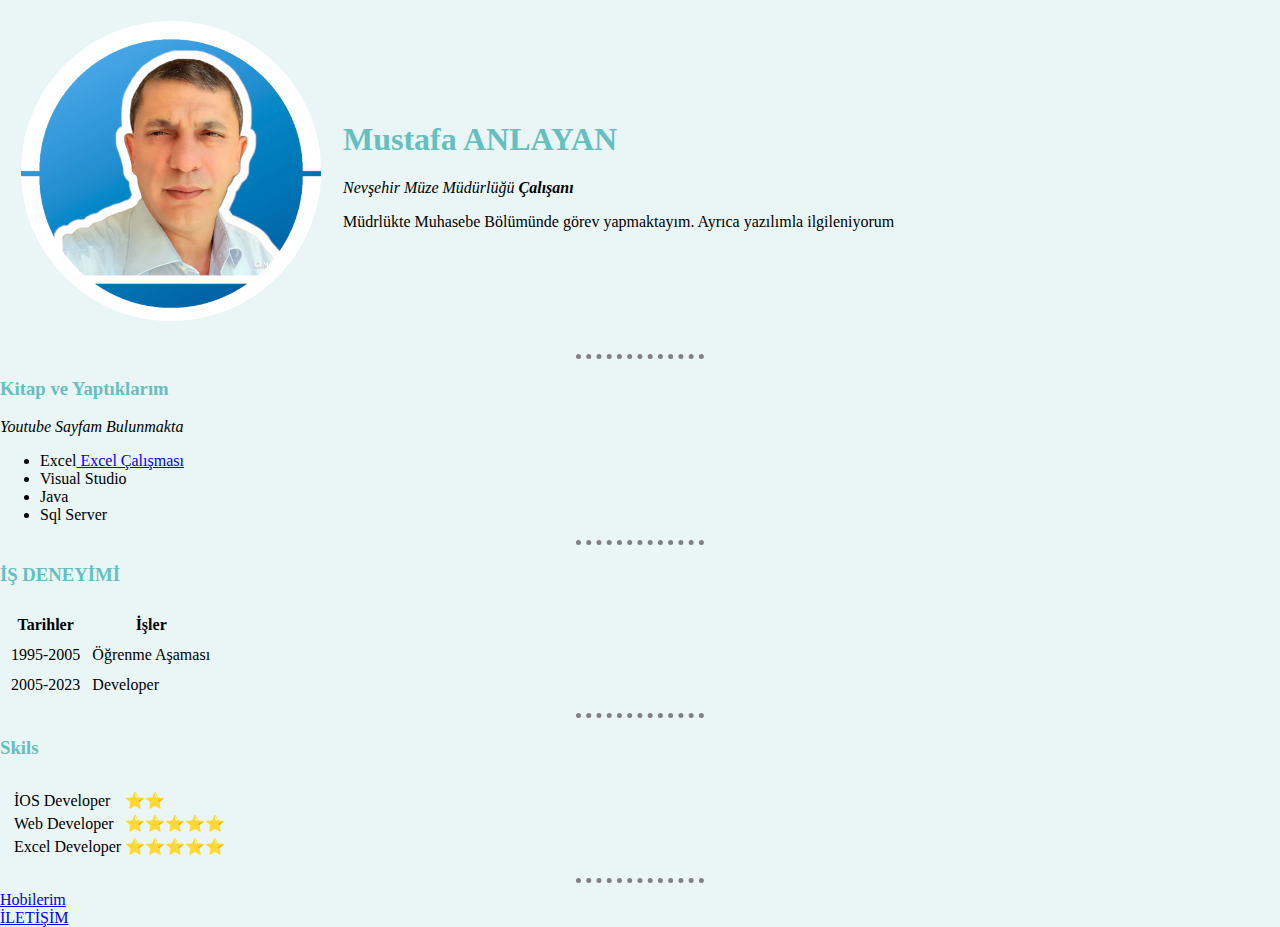
<file: index.html>
<!DOCTYPE html>
<html lang="en">
<head>
    <meta charset="UTF-8">
    <title>Anlayan Personel Site</title>
    <link rel="stylesheet" href="css/styles.css">

</head>
<body>
    <table cellspacing="20">
        <tr>
            <td> 
                <img src="image/mustafa.png.png" alt="Mustafa ANLAYAN Resim">             
            </td>
            <td>
                <h1>Mustafa ANLAYAN</h1>   
<p><em> Nevşehir Müze Müdürlüğü <strong> Çalışanı </strong> </em></p> 
<p>Müdrlükte Muhasebe Bölümünde görev yapmaktayım. Ayrıca yazılımla ilgileniyorum</p>
            </td>
        </tr>
    </table>
    
<hr>
<h3> Kitap ve Yaptıklarım</h3>
<p> <em> Youtube Sayfam Bulunmakta </em></p>

<ul>
    <li>Excel<a href="https://youtu.be/Zd-NhXByrkU"> Excel Çalışması</a></li>
    <li>Visual Studio</li>
    <li>Java</li>
    <li>Sql Server</li>
</ul>
<hr>
<h3>İŞ DENEYİMİ</h3>
<table cellspacing="10">
    <thead>
        <tr>
            <th>Tarihler</th>
            <th>İşler</th>
        </tr>
    </thead>
    <tbody>

    </tbody>
    <tfoot>

    </tfoot>
<tr>
<td>1995-2005</td>
<td>Öğrenme Aşaması</td>
</tr>
<tr>
<td>2005-2023</td>
<td>Developer</td>
</tr>
</table>
<hr>
<h3>Skils</h3>
<table cellspacing="10">
    <tr>
        <td>
            <table>
                <tr>
                    <td>İOS Developer</td>
                    <td>⭐⭐</td>
                </tr>
                <tr>
                    <td>Web Developer</td>
                    <td>⭐⭐⭐⭐⭐</td>
                </tr>
                <tr>
                    <td>Excel Developer</td>
                    <td>⭐⭐⭐⭐⭐</td>
                </tr>
            </table>
        </td>
       
    </tr>
</table>




   
<hr>
<a href="hobi.html">Hobilerim</a>
<br>
<a href="kontak.html">İLETİŞİM</a>
</body>
</html>
</file>
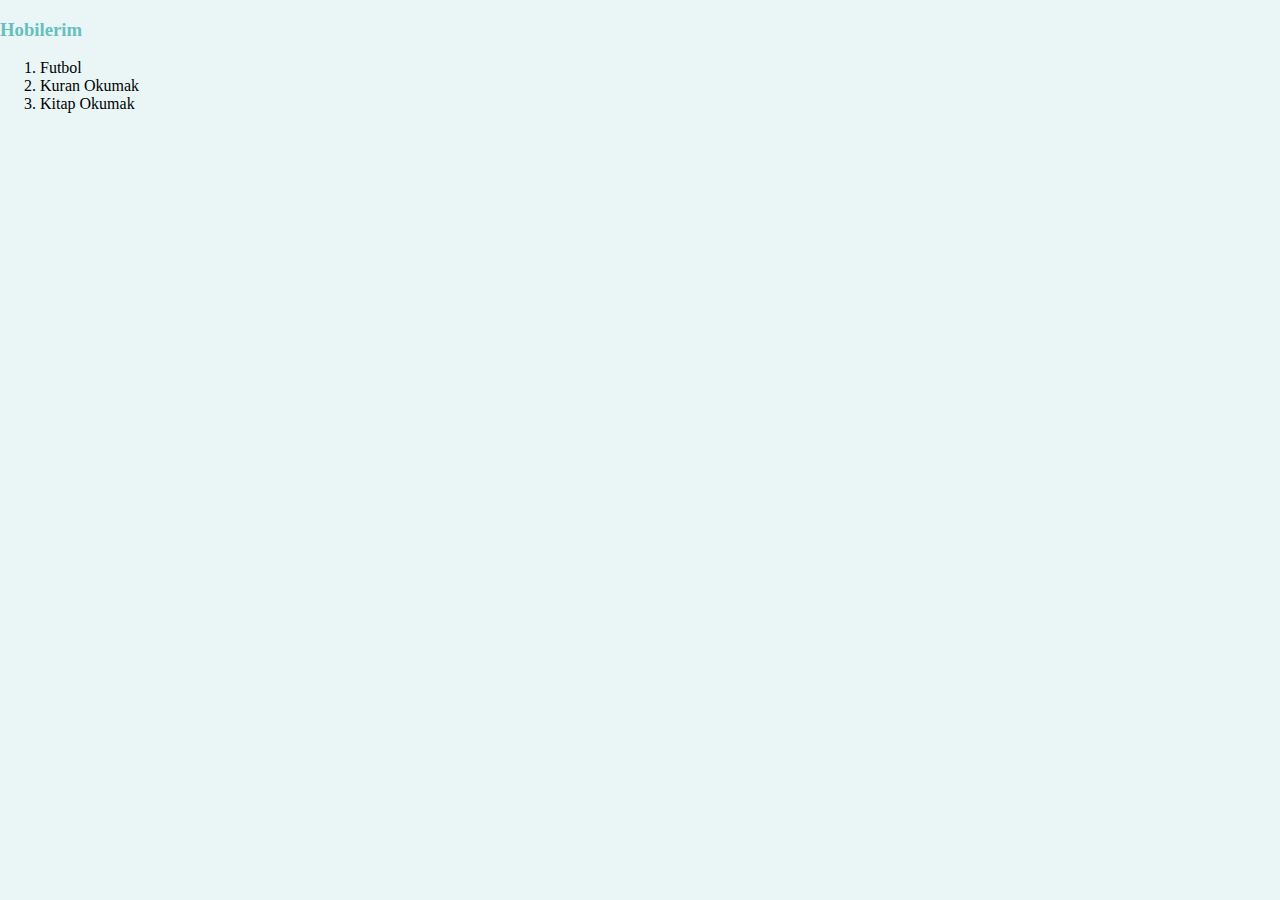
<file: hobi.html>
<!DOCTYPE html>
<html lang="en">
<head>
    <meta charset="UTF-8">
    <title>Hobilerim</title>
    <link rel="stylesheet" href="css/styles.css">
</head>
<body>
    <h3> Hobilerim</h3>
    <ol>
        <li>Futbol</li>
        <li>Kuran Okumak</li>
        <li>Kitap Okumak</li>
    </ol> 
</body>
</html>
</file>
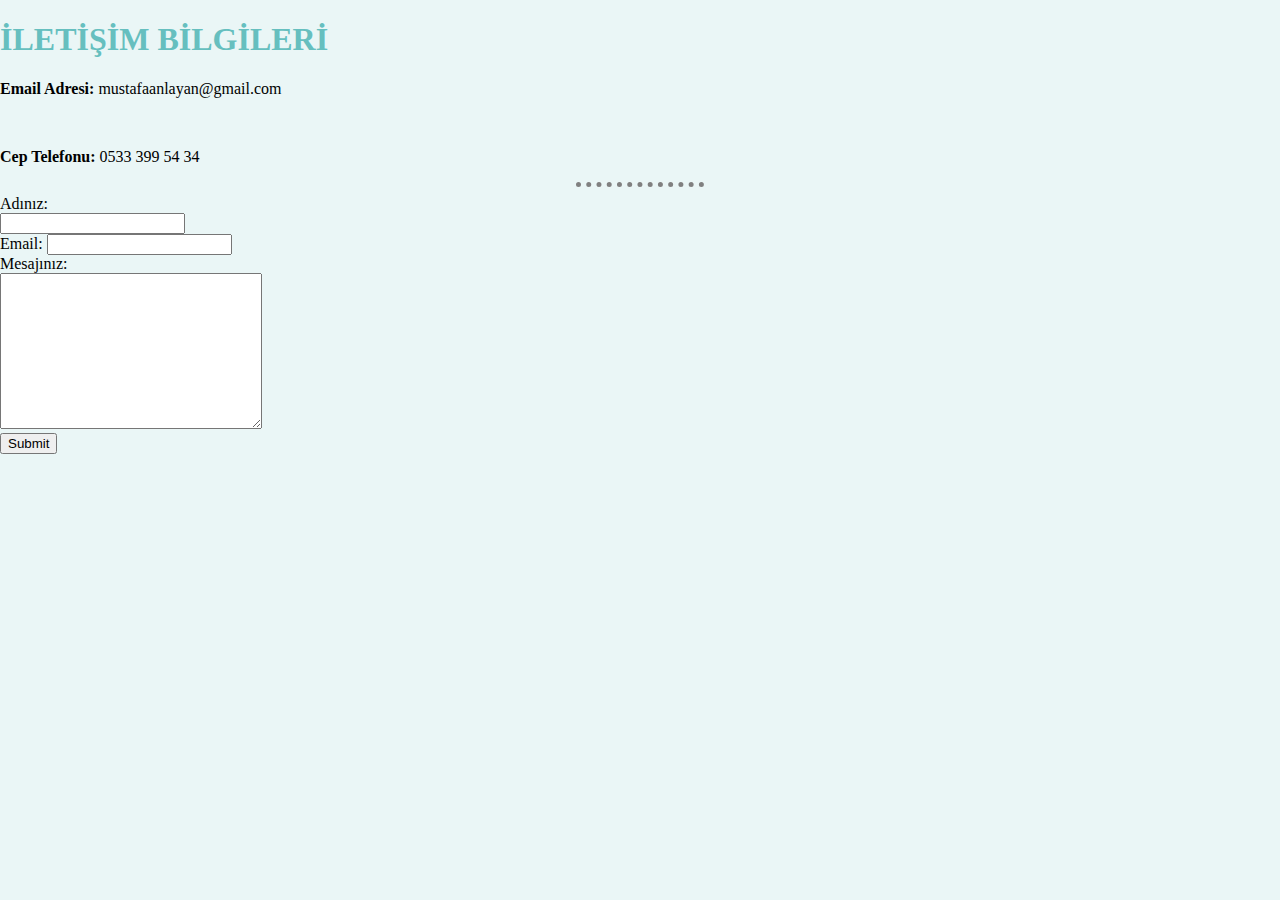
<file: kontak.html>
<!DOCTYPE html>
<html lang="en">
<head>
    <meta charset="UTF-8">
    <title>İLETİŞİM</title>
    <link rel="stylesheet" href="css/styles.css">
    <H1>İLETİŞİM BİLGİLERİ</H1>
</head>
<body>
    <p><strong>Email Adresi: </strong>  mustafaanlayan@gmail.com</p>
    <br>
    <p><strong>Cep Telefonu:</strong>  0533 399 54 34</p>
    <hr>
    <form action="mailto: mustafaanlayan@gmail.com" method="post" enctype="text/plain">
        <label >Adınız: </label><br>
        <input type="text" name="yourName" value=""><br>
        <label>Email: </label>
        <input type="email" name="yourMail" value=""><br>
        <label> Mesajınız:</label><br>
        <textarea name="yourMessage"  cols="30" rows="10"></textarea><br>
        <input type="submit" name="">
    </form>
</body>
</html>
</file>
<file: css/styles.css>
body {
    background-color: #EAF6F6;;
    margin: 0;
    padding: 0;
    }
    h1 {
       color: #66BFBF;
    }

    h3 {
        color: #66BFBF;
    }

hr{
    border-style: none;
    border-top: dotted ;
    border-color: grey;
    border-width: 5px;
     width: 10%;
}


img {
    border-style: none;
    height: 300px;

}
</file>
